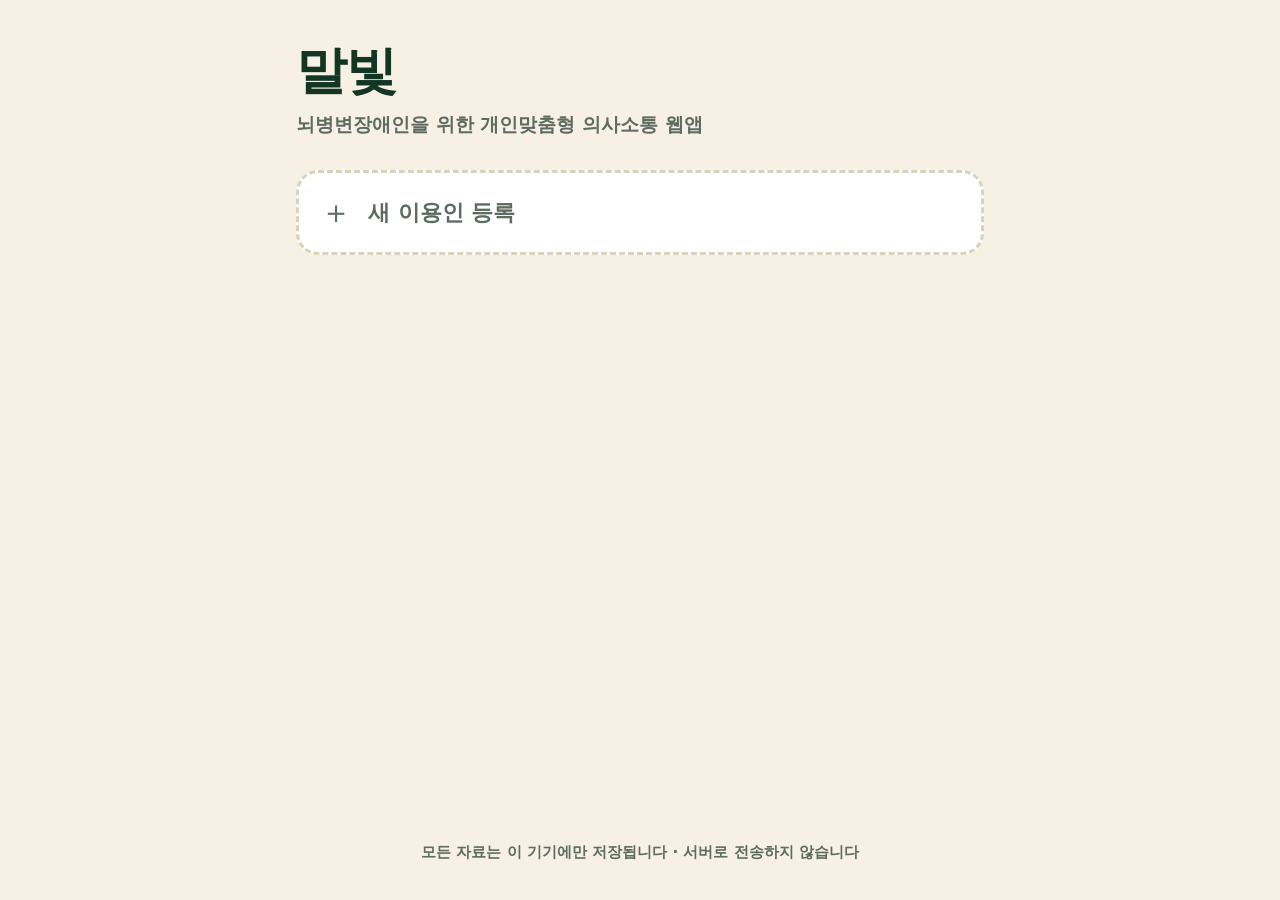
<file: index.html>
<!doctype html>
<html lang="ko">
<head>
  <meta charset="utf-8" />
  <meta name="viewport" content="width=device-width, initial-scale=1, viewport-fit=cover, user-scalable=no" />
  <meta name="theme-color" content="#123524" />
  <meta name="description" content="말빛 — 뇌병변장애인을 위한 개인맞춤형 의사소통(AAC) 웹앱. 큰 버튼을 한 번 눌러 의사를 문장과 음성으로 표현합니다." />
  <meta name="apple-mobile-web-app-capable" content="yes" />
  <meta name="apple-mobile-web-app-status-bar-style" content="black-translucent" />
  <meta name="apple-mobile-web-app-title" content="말빛" />
  <link rel="manifest" href="manifest.webmanifest" />
  <link rel="icon" href="icons/icon.svg" type="image/svg+xml" />
  <link rel="apple-touch-icon" href="icons/icon-192.png" />
  <title>말빛 — 의사소통 도우미</title>
  <link rel="stylesheet" href="css/app.css" />
</head>
<body>
  <noscript>
    <div style="padding:2rem;font-size:1.2rem;">말빛을 사용하려면 자바스크립트를 켜 주세요.</div>
  </noscript>

  <div id="app">
    <!-- 프로필 선택 · 생성 -->
    <section id="screen-profiles" class="screen" hidden></section>

    <!-- 메인 표현판 -->
    <section id="screen-main" class="screen" hidden>
      <header class="app-header">
        <div class="brand">
          <span class="brand-name">말빛</span>
          <button id="btn-profile" class="chip" type="button" aria-label="프로필 바꾸기"></button>
        </div>
        <button id="btn-settings" class="icon-btn" type="button" aria-label="설정 열기">⚙️ 설정</button>
      </header>
      <nav id="tabs" class="tabs" aria-label="표현판 선택"></nav>
      <main id="board" class="board" aria-live="polite"></main>
      <div class="emergency-bar">
        <button id="btn-emergency" class="emergency-btn" type="button">🆘 도움 요청</button>
      </div>
    </section>

    <!-- 긴급 표현판 -->
    <section id="screen-emergency" class="screen emergency-screen" hidden>
      <header class="app-header">
        <button id="btn-emergency-back" class="back-btn" type="button">← 표현으로 돌아가기</button>
      </header>
      <p class="emergency-note">이미 〈도와주세요〉 소리가 나갔습니다. 아래 버튼은 알림음과 함께 항상 최대 음량으로 나갑니다.</p>
      <main id="emergency-board" class="board"></main>
    </section>

    <!-- 상대방에게 보여주는 화면 -->
    <section id="screen-display" class="screen display-screen" hidden>
      <header class="display-header">
        <span id="display-label" class="display-title">상대방에게 보여주는 화면</span>
        <button id="btn-display-close" class="icon-btn" type="button" aria-label="닫기">✕ 닫기</button>
      </header>
      <div class="display-body">
        <p id="display-text" class="display-text"></p>
      </div>
      <p class="display-guide">화면의 문장이 제 말입니다. 그대로 읽어 주세요.</p>
      <div id="display-actions" class="display-actions"></div>
    </section>

    <!-- 설정 -->
    <section id="screen-settings" class="screen settings-screen" hidden></section>

    <!-- 선택 후 확인 -->
    <div id="confirm-modal" class="modal-backdrop" hidden>
      <div class="modal" role="alertdialog" aria-modal="true" aria-labelledby="confirm-question">
        <p id="confirm-question" class="confirm-question">이 문장이 맞습니까?</p>
        <p id="confirm-text" class="confirm-text"></p>
        <div class="confirm-actions">
          <button id="btn-confirm-yes" class="confirm-yes" type="button" data-scan data-guard-key="confirm-yes">네, 말할게요</button>
          <button id="btn-confirm-no" class="confirm-no" type="button" data-scan data-guard-key="confirm-no">아니요, 취소</button>
        </div>
      </div>
    </div>

    <!-- 짧은 알림 -->
    <div id="toast" class="toast" hidden></div>
  </div>

  <script type="module" src="js/app.js"></script>
</body>
</html>
</file>
<file: css/app.css>
/* 말빛 — 실사용 배포판 스타일
   원칙: 크게, 명확하게, 누른 것이 확실히 보이게. */

:root {
  --font-scale: 1;
  --per-row: 2;

  --bg: #f6f1e4;
  --surface: #ffffff;
  --surface-press: #e7f0e6;
  --ink: #17281e;
  --muted: #5d6b60;
  --brand: #123524;
  --brand-soft: #e3ecdf;
  --accent: #1c6b3c;
  --line: #d9d2bd;
  --danger: #b3261e;
  --danger-deep: #8f1d17;
  --danger-bg: #fdecea;
  --focus: #f5a300;

  --radius: 22px;
  --tile-min: 8.5rem;
}

/* 고대비 — 검정 바탕, 노랑 강조 */
body.high-contrast {
  --bg: #000000;
  --surface: #101010;
  --surface-press: #3a3000;
  --ink: #ffffff;
  --muted: #e8e8e8;
  --brand: #ffd400;
  --brand-soft: #262000;
  --accent: #ffd400;
  --line: #888888;
  --danger: #ff6b5e;
  --danger-deep: #ff3b2e;
  --danger-bg: #2a0705;
  --focus: #00e0ff;
}

* { margin: 0; padding: 0; box-sizing: border-box; }

[hidden] { display: none !important; }

html { font-size: calc(16px * var(--font-scale)); }

body {
  font-family: 'Apple SD Gothic Neo', 'Pretendard', 'Noto Sans KR', 'Malgun Gothic', system-ui, sans-serif;
  background: var(--bg);
  color: var(--ink);
  height: 100dvh;
  overflow: hidden;
  -webkit-tap-highlight-color: transparent;
  touch-action: manipulation;
  user-select: none;
  -webkit-user-select: none;
}

button { font-family: inherit; color: inherit; }

#app, .screen { height: 100dvh; }

.screen {
  display: flex;
  flex-direction: column;
  padding: max(0.8rem, env(safe-area-inset-top)) 1rem max(0.8rem, env(safe-area-inset-bottom));
  gap: 0.8rem;
  max-width: 1100px;
  margin: 0 auto;
  width: 100%;
}

.screen[hidden] { display: none; }

/* ── 헤더 ─────────────────────────────────────────── */
.app-header {
  display: flex;
  align-items: center;
  justify-content: space-between;
  gap: 0.8rem;
  flex: none;
}

.brand { display: flex; align-items: center; gap: 0.7rem; min-width: 0; }

.brand-name {
  font-size: 1.55rem;
  font-weight: 900;
  color: var(--brand);
  letter-spacing: -0.02em;
}

body.high-contrast .brand-name { color: var(--brand); }

.chip {
  border: 2px solid var(--line);
  background: var(--surface);
  border-radius: 999px;
  padding: 0.45rem 1rem;
  font-size: 1.05rem;
  font-weight: 700;
  cursor: pointer;
  white-space: nowrap;
  overflow: hidden;
  text-overflow: ellipsis;
  max-width: 40vw;
}

.icon-btn {
  border: 2px solid var(--line);
  background: var(--surface);
  border-radius: 14px;
  padding: 0.6rem 1.1rem;
  font-size: 1.05rem;
  font-weight: 700;
  cursor: pointer;
}

.chip:active, .icon-btn:active { background: var(--surface-press); transform: scale(0.96); }

.back-btn {
  border: 2px solid var(--line);
  background: var(--surface);
  border-radius: 14px;
  padding: 0.7rem 1.2rem;
  font-size: 1.15rem;
  font-weight: 800;
  cursor: pointer;
}
.back-btn:active { background: var(--surface-press); transform: scale(0.97); }

/* ── 탭 ───────────────────────────────────────────── */
.tabs {
  display: grid;
  grid-template-columns: repeat(5, 1fr);
  gap: 0.5rem;
  flex: none;
}

.tab {
  border: 2.5px solid var(--line);
  background: var(--surface);
  border-radius: 999px;
  padding: 0.85rem 0.4rem;
  font-size: 1.18rem;
  font-weight: 800;
  cursor: pointer;
  transition: transform 0.06s ease;
  white-space: nowrap;
  overflow: hidden;
}

.tab.active {
  background: var(--brand);
  border-color: var(--brand);
  color: #fff;
}

body.high-contrast .tab.active { color: #000; }

.tab:active { transform: scale(0.95); }

/* ── 표현판 ───────────────────────────────────────── */
.board {
  flex: 1;
  min-height: 0;
  overflow-y: auto;
  display: flex;
  flex-direction: column;
}

.tile-grid {
  display: grid;
  grid-template-columns: repeat(var(--per-row), minmax(0, 1fr));
  grid-auto-rows: minmax(var(--tile-min), 1fr);
  gap: 0.9rem;
  flex: 1;
}

.tile {
  position: relative;
  display: flex;
  flex-direction: column;
  align-items: center;
  justify-content: center;
  gap: 0.55rem;
  border: 3px solid var(--line);
  background: var(--surface);
  border-radius: var(--radius);
  cursor: pointer;
  padding: 0.9rem;
  box-shadow: 0 3px 0 rgba(0, 0, 0, 0.08);
  transition: transform 0.07s ease, background 0.07s ease, border-color 0.07s ease;
  overflow: hidden;
}

.tile-emoji { font-size: 3.2rem; line-height: 1; }

.tile-text {
  font-size: 1.75rem;
  font-weight: 900;
  text-align: center;
  line-height: 1.25;
  word-break: keep-all;
}

.tile:active {
  transform: scale(0.95);
  background: var(--surface-press);
  border-color: var(--accent);
  box-shadow: 0 1px 0 rgba(0, 0, 0, 0.08);
}

body.hide-emoji .tile-emoji { display: none; }

/* 누르기 유지 진행 표시 */
.tile.holding, .display-action.holding, .emergency-btn.holding {
  border-color: var(--accent);
}
.tile.holding::after,
.display-action.holding::after,
.emergency-btn.holding::after {
  content: '';
  position: absolute;
  left: 0; bottom: 0;
  height: 0.6rem;
  width: 0;
  background: var(--accent);
  animation: holdfill var(--hold-ms, 600ms) linear forwards;
}
@keyframes holdfill { from { width: 0; } to { width: 100%; } }

/* 긴급 타일 */
.tile-emergency {
  border-color: var(--danger);
  background: var(--danger-bg);
}
.tile-emergency .tile-text { color: var(--danger-deep); }
.tile-emergency:active { background: var(--danger-bg); border-color: var(--danger-deep); }

/* ── 도움 요청 바 ─────────────────────────────────── */
.emergency-bar { flex: none; position: relative; }

.emergency-btn {
  position: relative;
  width: 100%;
  border: 3px solid var(--danger-deep);
  background: var(--danger);
  color: #fff;
  font-size: 1.6rem;
  font-weight: 900;
  border-radius: var(--radius);
  padding: 1.1rem;
  cursor: pointer;
  box-shadow: 0 3px 0 rgba(0, 0, 0, 0.2);
  overflow: hidden;
}
.emergency-btn:active { transform: scale(0.97); }

body.high-contrast .emergency-btn { color: #000; font-weight: 900; }

.emergency-screen .emergency-note {
  flex: none;
  background: var(--danger-bg);
  color: var(--danger-deep);
  border: 2px solid var(--danger);
  border-radius: 14px;
  padding: 0.8rem 1rem;
  font-size: 1.1rem;
  font-weight: 700;
  line-height: 1.45;
}

/* ── 문장 만들기 ──────────────────────────────────── */
.sentence-builder {
  display: flex;
  flex-direction: column;
  gap: 0.8rem;
  flex: 1;
  min-height: 0;
}

.sentence-line {
  flex: none;
  min-height: 4.6rem;
  border: 3px dashed var(--line);
  background: var(--surface);
  border-radius: var(--radius);
  padding: 0.7rem;
  display: flex;
  flex-wrap: wrap;
  gap: 0.5rem;
  align-items: center;
}

.sentence-hint { color: var(--muted); font-size: 1.15rem; font-weight: 600; padding-left: 0.4rem; }

.word-chip {
  border: 2.5px solid var(--brand);
  background: var(--brand-soft);
  color: var(--ink);
  border-radius: 999px;
  padding: 0.55rem 1rem;
  font-size: 1.3rem;
  font-weight: 800;
  cursor: pointer;
}
.word-chip:active { transform: scale(0.94); background: var(--surface-press); }

.sentence-actions {
  flex: none;
  display: grid;
  grid-template-columns: 1.4fr 1fr 1fr;
  gap: 0.6rem;
}

.sentence-action {
  border: 3px solid var(--line);
  background: var(--surface);
  border-radius: 16px;
  padding: 0.95rem 0.5rem;
  font-size: 1.25rem;
  font-weight: 900;
  cursor: pointer;
  position: relative;
  overflow: hidden;
}
.sentence-action.speak-btn {
  background: var(--brand);
  border-color: var(--brand);
  color: #fff;
}
body.high-contrast .sentence-action.speak-btn { color: #000; }
.sentence-action:active { transform: scale(0.96); }

.category-chips {
  flex: none;
  display: flex;
  gap: 0.5rem;
  flex-wrap: wrap;
}

.category-chip {
  border: 2.5px solid var(--line);
  background: var(--surface);
  border-radius: 999px;
  padding: 0.6rem 1.2rem;
  font-size: 1.15rem;
  font-weight: 800;
  cursor: pointer;
}
.category-chip.active {
  background: var(--brand);
  border-color: var(--brand);
  color: #fff;
}
body.high-contrast .category-chip.active { color: #000; }

.word-grid { --tile-min: 6.5rem; }
.word-grid .tile-emoji { font-size: 2.4rem; }
.word-grid .tile-text { font-size: 1.45rem; }

/* ── 상대방에게 보여주는 화면 ─────────────────────── */
.display-screen { background: var(--bg); }

.display-header {
  display: flex;
  justify-content: space-between;
  align-items: center;
  flex: none;
}

.display-title { font-size: 1.05rem; font-weight: 800; color: var(--muted); }

.emergency-display .display-title { color: var(--danger-deep); }

.display-body {
  flex: 1;
  min-height: 0;
  display: flex;
  align-items: center;
  justify-content: center;
  overflow-y: auto;
}

.display-text {
  font-size: clamp(2.6rem, 9vw, 5.5rem);
  font-weight: 900;
  text-align: center;
  line-height: 1.3;
  word-break: keep-all;
  padding: 1rem;
}

.emergency-display .display-text { color: var(--danger-deep); }

.display-guide {
  flex: none;
  text-align: center;
  color: var(--muted);
  font-size: 1.1rem;
  font-weight: 700;
  border-top: 2px solid var(--line);
  padding-top: 0.7rem;
}

.display-actions {
  flex: none;
  display: grid;
  grid-template-columns: 1fr 1fr;
  gap: 0.7rem;
}

.display-action {
  position: relative;
  border: 3px solid var(--line);
  background: var(--surface);
  border-radius: 18px;
  padding: 1.1rem 0.6rem;
  font-size: 1.35rem;
  font-weight: 900;
  cursor: pointer;
  overflow: hidden;
}
.display-action.primary {
  background: var(--brand);
  border-color: var(--brand);
  color: #fff;
}
body.high-contrast .display-action.primary { color: #000; }
.display-action:active { transform: scale(0.96); }

/* ── 선택 후 확인 ─────────────────────────────────── */
.modal-backdrop {
  position: fixed;
  inset: 0;
  background: rgba(10, 20, 14, 0.55);
  display: flex;
  align-items: center;
  justify-content: center;
  padding: 1.2rem;
  z-index: 50;
}
.modal-backdrop[hidden] { display: none; }

.modal {
  background: var(--surface);
  border: 3px solid var(--brand);
  border-radius: var(--radius);
  padding: 1.6rem;
  width: min(40rem, 100%);
  text-align: center;
}

.confirm-question { font-size: 1.3rem; font-weight: 700; color: var(--muted); }

.confirm-text {
  font-size: 2.1rem;
  font-weight: 900;
  margin: 1rem 0 1.4rem;
  line-height: 1.35;
  word-break: keep-all;
}

.confirm-actions { display: grid; grid-template-columns: 1.3fr 1fr; gap: 0.7rem; }

.confirm-yes {
  border: 3px solid var(--brand);
  background: var(--brand);
  color: #fff;
  border-radius: 16px;
  padding: 1.1rem;
  font-size: 1.4rem;
  font-weight: 900;
  cursor: pointer;
}
body.high-contrast .confirm-yes { color: #000; }

.confirm-no {
  border: 3px solid var(--line);
  background: var(--surface);
  border-radius: 16px;
  padding: 1.1rem;
  font-size: 1.4rem;
  font-weight: 900;
  cursor: pointer;
}
.confirm-yes:active, .confirm-no:active { transform: scale(0.96); }

/* ── 스캔 강조 ────────────────────────────────────── */
.scan-focus {
  outline: 6px solid var(--focus) !important;
  outline-offset: 2px;
  box-shadow: 0 0 0 10px color-mix(in srgb, var(--focus) 30%, transparent) !important;
  z-index: 1;
}

/* ── 프로필 화면 ──────────────────────────────────── */
.profiles-wrap {
  flex: 1;
  overflow-y: auto;
  display: flex;
  flex-direction: column;
  gap: 1rem;
  padding: 1.5rem 0.5rem;
  max-width: 44rem;
  margin: 0 auto;
  width: 100%;
}

.profiles-logo {
  font-size: 3.2rem;
  font-weight: 900;
  color: var(--brand);
  letter-spacing: -0.02em;
}

.profiles-sub { font-size: 1.2rem; color: var(--muted); font-weight: 600; margin-top: -0.6rem; }

.profile-list { display: flex; flex-direction: column; gap: 0.7rem; margin-top: 1rem; }

.profile-card {
  display: flex;
  align-items: center;
  gap: 1rem;
  border: 3px solid var(--line);
  background: var(--surface);
  border-radius: var(--radius);
  padding: 1.1rem 1.3rem;
  font-size: 1.4rem;
  cursor: pointer;
  text-align: left;
}
.profile-card:active { transform: scale(0.98); background: var(--surface-press); }

.profile-avatar { font-size: 2rem; }
.profile-name { font-weight: 900; flex: 1; }
.profile-enter { color: var(--accent); font-weight: 800; font-size: 1.1rem; }
.profile-add { border-style: dashed; color: var(--muted); }

.profile-new {
  border: 3px solid var(--brand);
  border-radius: var(--radius);
  background: var(--surface);
  padding: 1.3rem;
  display: flex;
  flex-direction: column;
  gap: 0.6rem;
}

.profile-new-title { font-size: 1.4rem; font-weight: 900; margin-bottom: 0.4rem; }

.field-label { font-size: 1.05rem; font-weight: 700; color: var(--muted); }

.text-input {
  border: 2.5px solid var(--line);
  border-radius: 14px;
  background: var(--bg);
  color: var(--ink);
  padding: 0.85rem 1rem;
  font-size: 1.25rem;
  font-weight: 700;
  font-family: inherit;
  width: 100%;
}
.text-input:focus { outline: 3px solid var(--accent); border-color: var(--accent); }

.select-input {
  border: 2.5px solid var(--line);
  border-radius: 14px;
  background: var(--surface);
  color: var(--ink);
  padding: 0.8rem 1rem;
  font-size: 1.1rem;
  font-weight: 700;
  font-family: inherit;
  width: 100%;
}

.preset-list { display: flex; flex-direction: column; gap: 0.6rem; }

.preset-card {
  display: grid;
  grid-template-columns: auto 1fr;
  grid-template-rows: auto auto;
  column-gap: 0.9rem;
  align-items: center;
  border: 3px solid var(--line);
  background: var(--surface);
  border-radius: 18px;
  padding: 1rem 1.1rem;
  cursor: pointer;
  text-align: left;
}
.preset-card:active { background: var(--surface-press); border-color: var(--accent); }

.preset-emoji { grid-row: span 2; font-size: 2.2rem; }
.preset-label { font-size: 1.25rem; font-weight: 900; }
.preset-desc { font-size: 1rem; color: var(--muted); font-weight: 600; line-height: 1.4; }

.profile-new-actions { display: flex; justify-content: flex-end; margin-top: 0.4rem; }

.privacy-note {
  margin-top: auto;
  text-align: center;
  color: var(--muted);
  font-size: 0.95rem;
  font-weight: 600;
  padding-top: 1.5rem;
}

/* ── 설정 화면 ────────────────────────────────────── */
.settings-screen { overflow: hidden; }

.settings-header {
  flex: none;
  display: flex;
  align-items: center;
  gap: 1rem;
}

.settings-title { font-size: 1.35rem; font-weight: 900; }

.settings-body {
  flex: 1;
  min-height: 0;
  overflow-y: auto;
  display: flex;
  flex-direction: column;
  gap: 1rem;
  padding-bottom: 2rem;
}

.settings-section {
  border: 2.5px solid var(--line);
  border-radius: var(--radius);
  background: var(--surface);
  padding: 1.2rem 1.3rem;
  display: flex;
  flex-direction: column;
  gap: 1rem;
}

.settings-section-title { font-size: 1.3rem; font-weight: 900; color: var(--brand); }
body.high-contrast .settings-section-title { color: var(--brand); }

.settings-section-desc { font-size: 1rem; color: var(--muted); font-weight: 600; line-height: 1.5; margin-top: -0.5rem; }

.setting-row { display: flex; flex-direction: column; gap: 0.5rem; }

.setting-label { font-size: 1.1rem; font-weight: 800; }

.setting-help { font-size: 0.95rem; color: var(--muted); font-weight: 600; line-height: 1.5; }

.segmented { display: flex; flex-wrap: wrap; gap: 0.45rem; }

.seg-btn {
  border: 2.5px solid var(--line);
  background: var(--bg);
  border-radius: 999px;
  padding: 0.6rem 1.1rem;
  font-size: 1.05rem;
  font-weight: 800;
  cursor: pointer;
}
.seg-btn.active {
  background: var(--brand);
  border-color: var(--brand);
  color: #fff;
}
body.high-contrast .seg-btn.active { color: #000; }
.seg-btn:active { transform: scale(0.95); }

.ghost-btn {
  border: 2.5px solid var(--brand);
  background: var(--surface);
  color: var(--brand);
  border-radius: 14px;
  padding: 0.75rem 1.3rem;
  font-size: 1.1rem;
  font-weight: 800;
  cursor: pointer;
  align-self: flex-start;
}
.ghost-btn:active { background: var(--surface-press); transform: scale(0.96); }

.danger-btn {
  border: 2.5px solid var(--danger);
  background: var(--surface);
  color: var(--danger);
  border-radius: 14px;
  padding: 0.75rem 1.3rem;
  font-size: 1.1rem;
  font-weight: 800;
  cursor: pointer;
  align-self: flex-start;
}
.danger-btn:active { background: var(--danger-bg); }

.data-actions { flex-direction: row; flex-wrap: wrap; gap: 0.6rem; }

.expr-list { display: flex; flex-direction: column; gap: 0.4rem; }

.expr-row {
  display: flex;
  align-items: center;
  gap: 0.7rem;
  border: 2px solid var(--line);
  border-radius: 14px;
  padding: 0.65rem 0.9rem;
  background: var(--bg);
}

.expr-emoji { font-size: 1.4rem; }
.expr-text { flex: 1; font-size: 1.1rem; font-weight: 800; }
.expr-lock { font-size: 0.9rem; color: var(--muted); font-weight: 700; white-space: nowrap; }

.expr-del {
  border: 2px solid var(--danger);
  background: var(--surface);
  color: var(--danger);
  border-radius: 10px;
  padding: 0.4rem 0.8rem;
  font-size: 0.95rem;
  font-weight: 800;
  cursor: pointer;
}

.expr-add { display: grid; grid-template-columns: 5rem 1fr auto; gap: 0.5rem; }
.expr-emoji-input { text-align: center; }

.principle-tags { display: flex; flex-wrap: wrap; gap: 0.5rem; }

.principle-tag {
  border: 2px solid var(--brand);
  background: var(--brand-soft);
  border-radius: 999px;
  padding: 0.5rem 1rem;
  font-size: 1rem;
  font-weight: 800;
}

/* ── 알림 ─────────────────────────────────────────── */
.toast {
  position: fixed;
  bottom: 6.5rem;
  left: 50%;
  transform: translateX(-50%);
  background: var(--ink);
  color: var(--bg);
  border-radius: 999px;
  padding: 0.8rem 1.5rem;
  font-size: 1.15rem;
  font-weight: 800;
  z-index: 60;
  white-space: nowrap;
}
.toast[hidden] { display: none; }

/* ── 반응형 ───────────────────────────────────────── */
@media (min-width: 900px) {
  .tile-text { font-size: 2rem; }
  .tile-emoji { font-size: 3.8rem; }
}

@media (max-width: 480px) {
  .tabs { gap: 0.35rem; }
  .tab { font-size: 1rem; padding: 0.75rem 0.2rem; }
  .brand-name { font-size: 1.3rem; }
}
</file>
